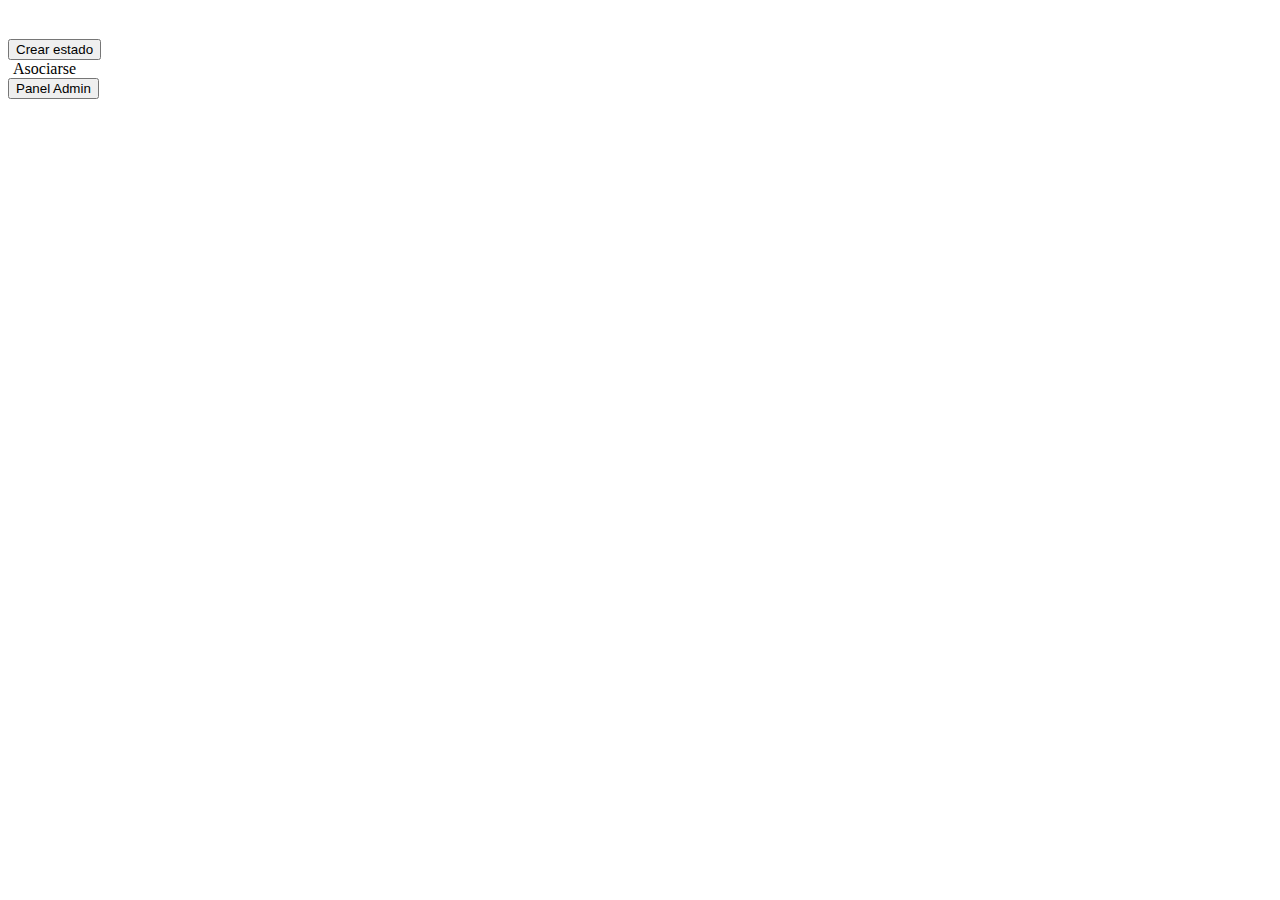
<file: target/classes/templates/index.html>
<!DOCTYPE html>

<html lang="es" xmlns:th="http://www.thymeleaf.org" 
      xmlns:sec="http://www.thymeleaf.org/extras/spring-security">

    <head th:replace="/fragments/head :: head"></header>
<body>
    <header>
        <nav th:replace="/fragments/nav-bar :: nav"></nav>
    </header>
    <main class="container">
        <div class="row m-5">
            <div class="col">
                <h1 class="display-1 text-center m-3"></h1>
            </div>
        </div>
        <br>


        <div sec:authorize="hasRole('ROLE_USER')"class="row m-2">
            <div class="col d-flex justify-content-center">
                <button class="box-button"><a th:href="@{/estado/form}">Crear estado</a></button>
            </div>
            <div sec:authorize="isAuthenticated()">
                <a 
                    th:href="@{/usuario/asociarse(id=__${session.usuariosession.id}__)}" class="nav__items--cta"><i
                        class="fas fa-user-check" style="margin-right: 5px;"></i>Asociarse</a>
            </div>
        </div>
        <div sec:authorize="hasRole('ROLE_ADMIN')"class="row m-5">
            <div class="col d-flex justify-content-center">
                <button class="btn-black px-5 py-2"><a th:href="@{/panel-admin}">Panel Admin</a></button>
            </div>
        </div>


    </main>


    <script src="https://cdn.jsdelivr.net/npm/@popperjs/core@2.9.2/dist/umd/popper.min.js"
            integrity="sha384-IQsoLXl5PILFhosVNubq5LC7Qb9DXgDA9i+tQ8Zj3iwWAwPtgFTxbJ8NT4GN1R8p"
    crossorigin="anonymous"></script>
    <script src="https://cdn.jsdelivr.net/npm/bootstrap@5.0.2/dist/js/bootstrap.min.js"
            integrity="sha384-cVKIPhGWiC2Al4u+LWgxfKTRIcfu0JTxR+EQDz/bgldoEyl4H0zUF0QKbrJ0EcQF"
    crossorigin="anonymous"></script>
</body>

</html>
</file>
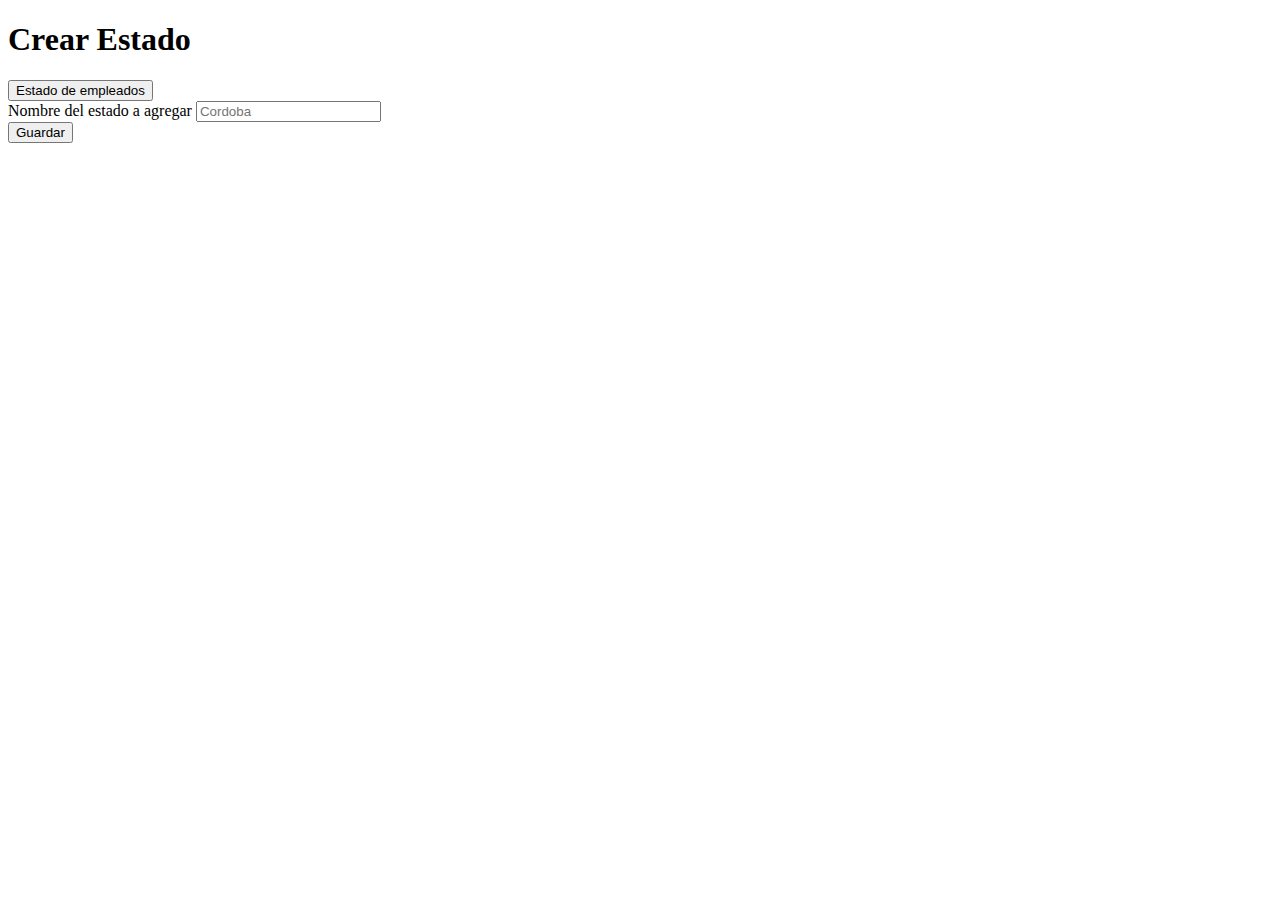
<file: target/classes/templates/estado-form.html>
<!DOCTYPE html>
<!--
To change this license header, choose License Headers in Project Properties.
To change this template file, choose Tools | Templates
and open the template in the editor.
-->
<html lang="es" xmlns:th="http://www.thymeleaf.org">

    <head th:replace="/fragments/head :: head"></head>
    <body>
        <header>
            <nav th:replace="/fragments/nav-bar :: nav"></nav>
        </header>
        <div class="container">
            <div class="card">
                <div class="card-header d-flex mt-5">
                    <h1>Crear Estado</h1>
                    <button class="btn-dark px-5 py-2 ms-auto"><a th:href="@{/estado/list}">Estado de empleados</a></button>
                </div>
                <div class="card-body">
                    <form th:action="@{/estado/save}" method="POST" th:object="${estado}" class="col-6 mx-auto">
                        <input hidden th:field="*{id}">
                        <div class="mb-3">
                            <label for="nombre" class="form-label">Nombre del estado a agregar</label>
                            <input type="text" class="form-control" th:field="*{estado}" placeholder="Cordoba">
                        </div>
                        <button class="btn-dark px-5 py-2 ms-auto">Guardar</a></button>
                    </form>
                </div>
            </div>
        </div>
    </body>
</html>
</file>
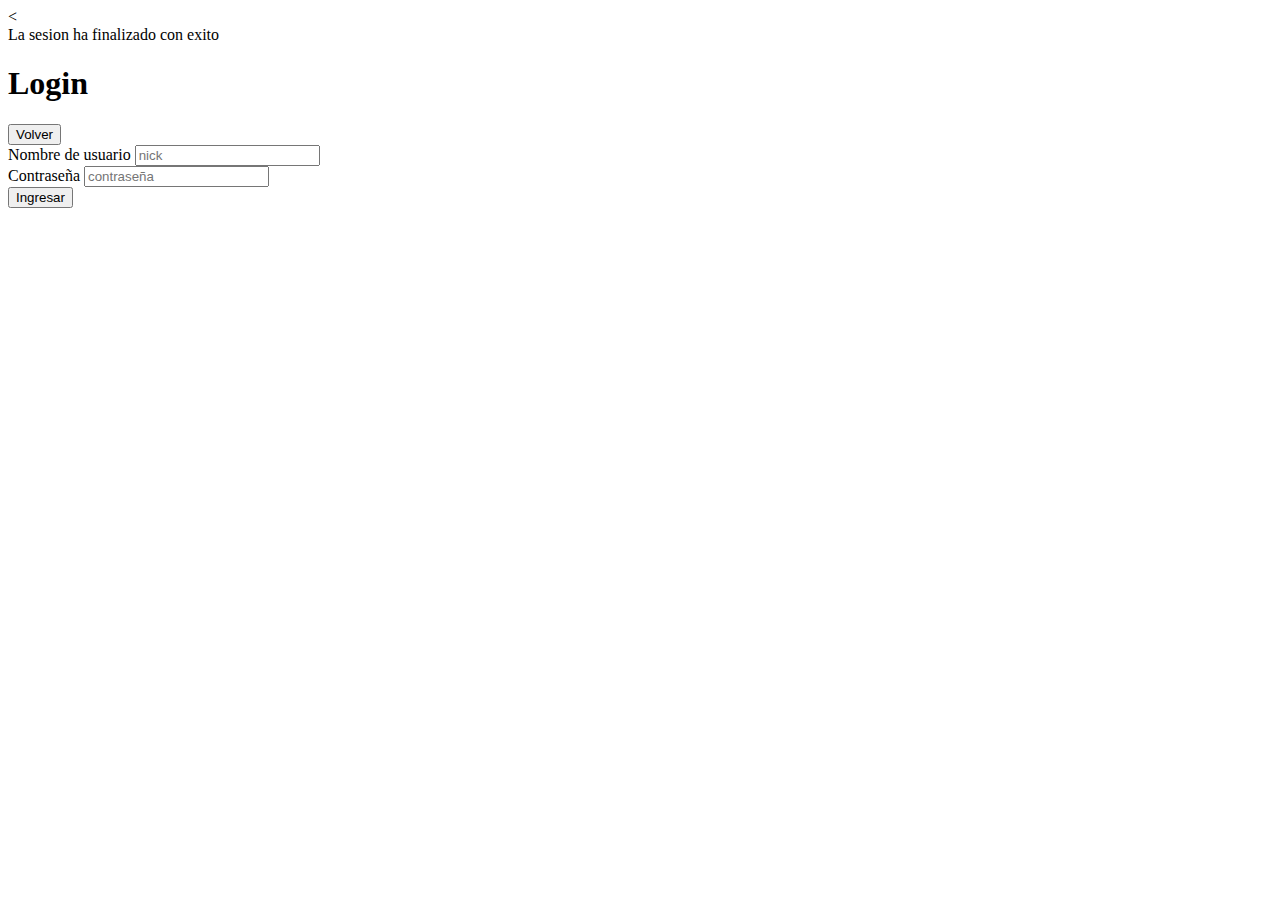
<file: target/classes/templates/login.html>
<!DOCTYPE html>
<!--
To change this license header, choose License Headers in Project Properties.
To change this template file, choose Tools | Templates
and open the template in the editor.
-->
<<html lang="es" xmlns:th="http://www.thymeleaf.org">

    <head th:replace="/fragments/head :: head"></head>
    <body>
        <header>
            <nav th:replace="/fragments/nav-bar :: nav"></nav>
        </header>
        <div class="container">
            <div th:if="${error}" class="alert alert-danger alert-dismissible fade show mt-3" role="alert">
                <span th:text="${error}"> </span>
            </div>
            <div th:if="${param.logout}" class="alert alert-success alert-dismissible fade show mt-3" role="alert">
                <span>La sesion ha finalizado con exito</span>
            </div>
            <div class="card">
                <div class="card-header d-flex mt-5">
                    <h1>Login</h1>
                    <button class="btn-dark px-5 py-2 ms-auto"><a th:href="@{/}">Volver</a></button>
                </div>
                <div class="card-body">
                    <form th:action="@{/logincheck}" method="POST" class="col-6 mx-auto">
                        <div class="mb-3">
                            <label for="username" class="form-label">Nombre de usuario</label>
                            <input type="text" class="form-control" th:value=${username} name="username" placeholder="nick">
                        </div>
                        <div class="mb-3">
                            <label for="password" class="form-label">Contraseña</label>
                            <input type="password" class="form-control" name="password" placeholder="contraseña">
                        </div>
                        <button class="btn-dark px-5 py-2 ms-auto">Ingresar</a></button>
                    </form>
                </div>
            </div>
        </div>
    </body>
</html>
</file>
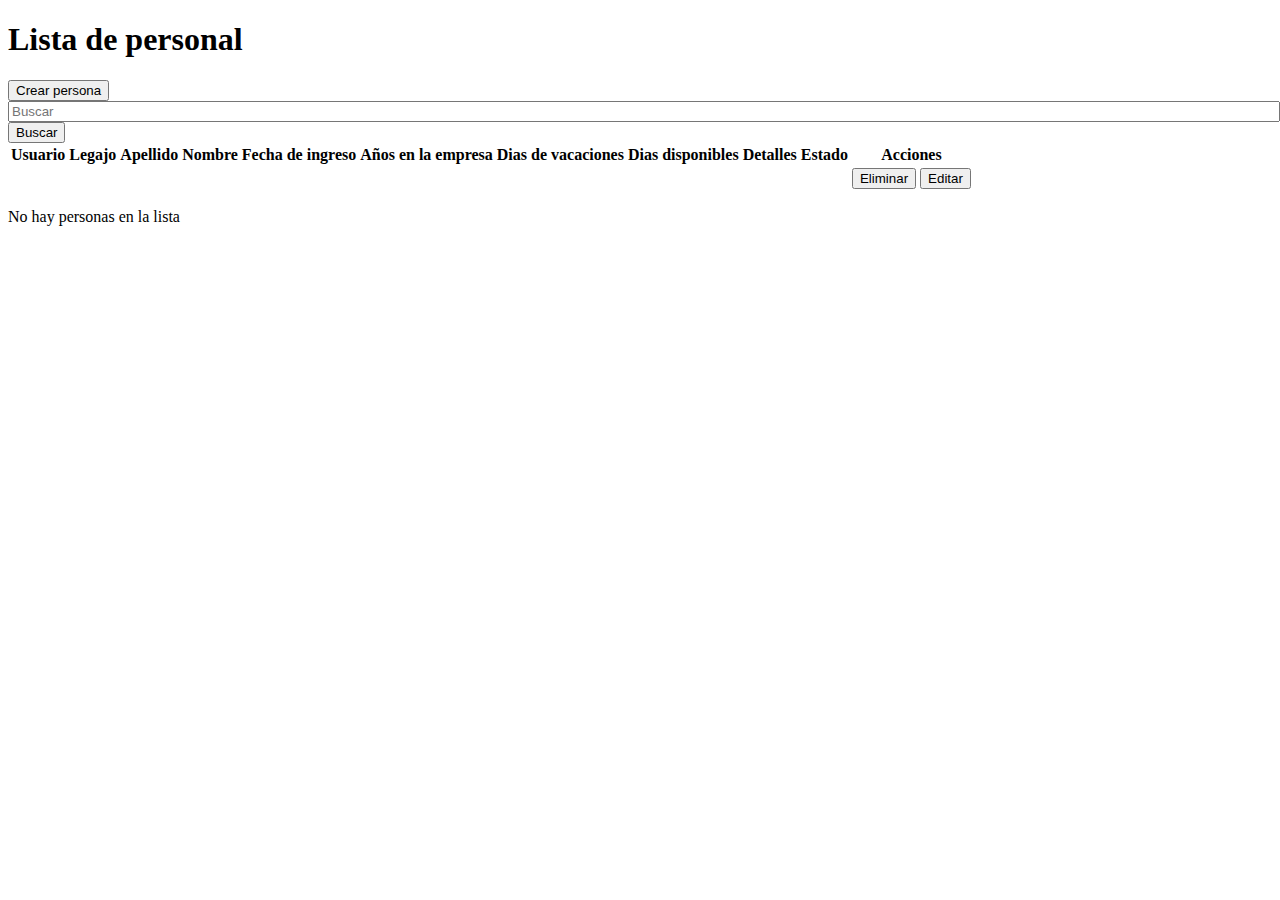
<file: target/classes/templates/persona-list.html>
<!DOCTYPE html>
<!--
To change this license header, choose License Headers in Project Properties.
To change this template file, choose Tools | Templates
and open the template in the editor.
-->
<html lang="es" xmlns:th="http://www.thymeleaf.org">

    <head th:replace="/fragments/head :: head"></head>
    <body>
        <header>
            <nav th:replace="/fragments/nav-bar :: nav"></nav>
        </header>
        <div class="container">
            <div th:if="${error}" class="alert alert-danger alert-dismissible fade show mt-3" role="alert">
                <span th:text="${error}"> </span>
            </div>
            <div th:if="${succes}" class="alert alert-success alert-dismissible fade show mt-3" role="alert">
                <span th:text="${success}"> </span>
            </div>

            <div class="card">

                <div class="card-header d-flex mt-5">
                    <h1>Lista de personal</h1>
                    <button class="btn-dark px-5 py-2 ms-auto"><a th:href="@{/persona/form}">Crear persona</a></button>
                </div>
                <div class="card-body">
                    <form class="row g-3" th:action="@{/persona/list}" method="GET">
                        <div class="col">
                            <input type="text" style="width: 100%;" name="q" placeholder="Buscar">
                        </div>
                        <div class="col-6">
                            <button type="submit" class="btn btn-dark mb-3">Buscar</button>
                        </div>
                    </form>

                    <table class="table table-dark table-striped">
                        <thead>
                            <tr>
                                <th>Usuario</th>
                                <th>Legajo</th>
                                <th>Apellido</th>
                                <th>Nombre</th>
                                <th>Fecha de ingreso</th>
                                <th>Años en la empresa</th>
                                <th>Dias de vacaciones</th>
                                <th>Dias disponibles</th>
                                <th>Detalles</th>
                                <th>Estado</th>
                                
                                <th sec:authorize="hasRole('ROLE_ADMIN')">Acciones</th>
                            </tr>
                        </thead>
                        <tbody>
                            <tr th:each=" p,iterator : ${personas}">
                                <td th:text="${p.usuario} == null ? 'no tiene' : ${p.usuario.username}"></td>
                                <td th:text="${p.legajo}"></td>
                                <td th:text="${p.apellido}"></td>
                                <td th:text="${p.nombre}"></td>
                                <td th:text="${p.fechaDeIngreso}"></td>
                                <td th:text="${p.anios}"></td>
                                <td th:text="${p.dias}"></td>
                                <td th:text="${p.diasDisponibles}"></td>
                                <td th:text="${p.detalles}"></td>
                                <td th:text="${p.estado} == null ? 'no tiene' : ${p.estado.estado}"></td>
                                <td sec:authorize="hasRole('ROLE_ADMIN')">
                                    <button sec:authorize="hasRole('ROLE_ADMIN')" class="btn-dark"><a th:href="@{/persona/delete}+'?id='+${p.id}" class="px-5 py-2" >Eliminar</a></button>
                                    <button sec:authorize="hasRole('ROLE_ADMIN')" class="btn-dark"><a th:href="@{/persona/form}+'?id='+${p.id}" class="px-5 py-2" >Editar</a></button>
                                </td>
                            </tr>
                        </tbody>
                    </table>
                </div>
            </div>
        </div>


        <p th:if="${personas.isEmpty}"> No hay personas en la lista</p>
    </body>

</html>
</file>
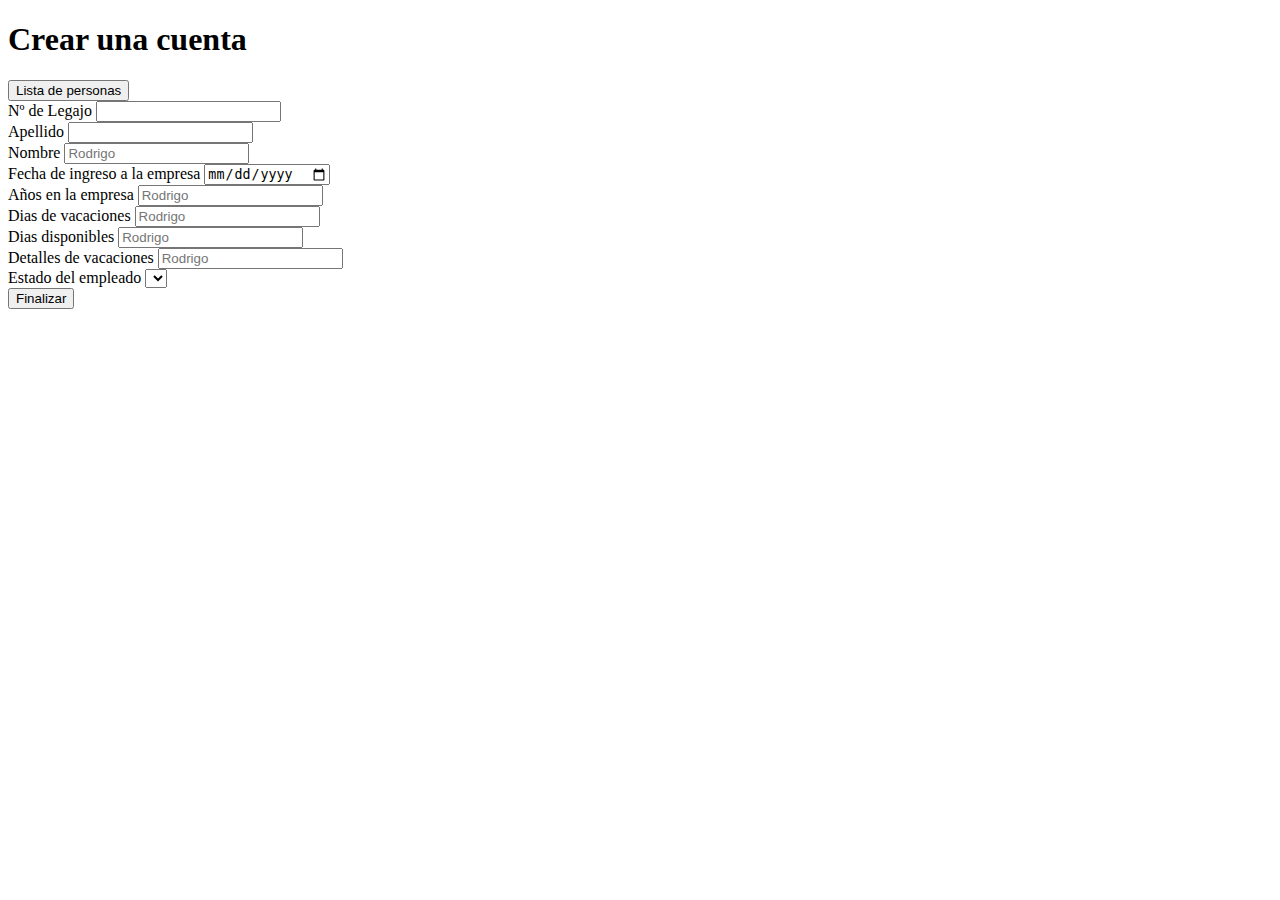
<file: target/classes/templates/persona-registro.html>
<!DOCTYPE html>
<!--
To change this license header, choose License Headers in Project Properties.
To change this template file, choose Tools | Templates
and open the template in the editor.
-->
    <html lang="es" xmlns:th="http://www.thymeleaf.org">

    <head th:replace="/fragments/head :: head"></head>
    <body>
        <header>
            <nav th:replace="/fragments/nav-bar :: nav"></nav>
        </header>
        <div class="container">
            <div th:if="${error}" class="alert alert-warning" mt-3 role="alert">
                <span th:text="${error}"> </span>
            </div>
            <div th:if="${success}" class="alert alert-success" role="alert">
                <span th:text="${success}"> </span>
            </div>
            <div class="card">
                <div class="card-header d-flex mt-5">
                    <h1 id="crearpersona">Crear una cuenta</h1>
                    <button sec:authorize="hasRole('ROLE_ADMIN')" class="btn-dark px-5 py-2 ms-auto"><a th:href="@{/persona/list}">Lista de personas</a></button>
                </div>
                <div class="card-body">
                    <form th:action="@{/usuario/personaregistrada}" method="POST" th:object="${perfil}" class="col-6 mx-auto">
                        <input hidden th:field="*{id}">
                        
                        <div class="mb-3">
                            <label for="legajo" class="form-label">Nº de Legajo</label>
                            <input type="text" id="legajo" name="legajo" class="form-control" th:field="*{legajo}" placeholder="">
                        </div>
                        <div class="mb-3">
                            <label for="apellido" class="form-label">Apellido</label>
                            <input type="text" id="apellido" name="apellido" class="form-control" th:field="*{apellido}" placeholder="">
                        </div>
                        <div class="mb-3">
                            <label for="nombre" class="form-label">Nombre</label>
                            <input type="text" id="nombre" name="nombre" class="form-control" th:field="*{nombre}" placeholder="Rodrigo">
                        </div>
                        <div class="mb-3">
                            <label for="edad" class="form-label">Fecha de ingreso a la empresa</label>
                            <input type="date" id="fechaDeIngreso" name="fechaDeIngreso" class="form-control" th:field="*{fechaDeIngreso}" placeholder="28">
                        </div>
                        <div class="mb-3">
                            <label for="nombre" class="form-label">Años en la empresa</label>
                            <input type="number" cid="anios" name="anios" lass="form-control" th:field="*{anios}" placeholder="Rodrigo">
                        </div>
                        <div class="mb-3">
                            <label for="nombre" class="form-label">Dias de vacaciones</label>
                            <input type="number" id="dias" name="dias" class="form-control" th:field="*{dias}" placeholder="Rodrigo">
                        </div>
                        <div class="mb-3">
                            <label for="nombre" class="form-label">Dias disponibles</label>
                            <input type="number" id="diasDisponibles" name="diasDisponibles" class="form-control" th:field="*{diasDisponibles}" placeholder="Rodrigo">
                        </div>
                        <div class="mb-3">
                            <label for="nombre" class="form-label">Detalles de vacaciones</label>
                            <input type="text" id="detalles" name="detalles" class="form-control" th:field="*{detalles}" placeholder="Rodrigo">
                        </div>
                        <div class="mb-3">
                            <label for="ciudad" class="form-label">Estado del empleado</label>
                            <select class="form-select" th:field="*{estado.id}" >
                                <option th:each="c : ${#lists.sort(estados)}" th:text="${c.estado}" th:value="${c.id}"></option>
                            </select>
                        </div>
                        
                        
                        <button class="btn-dark px-5 py-2 ms-auto">Finalizar</button>
                    </form>
                </div>
            </div>
        </div>
    </body>
</html>
</file>
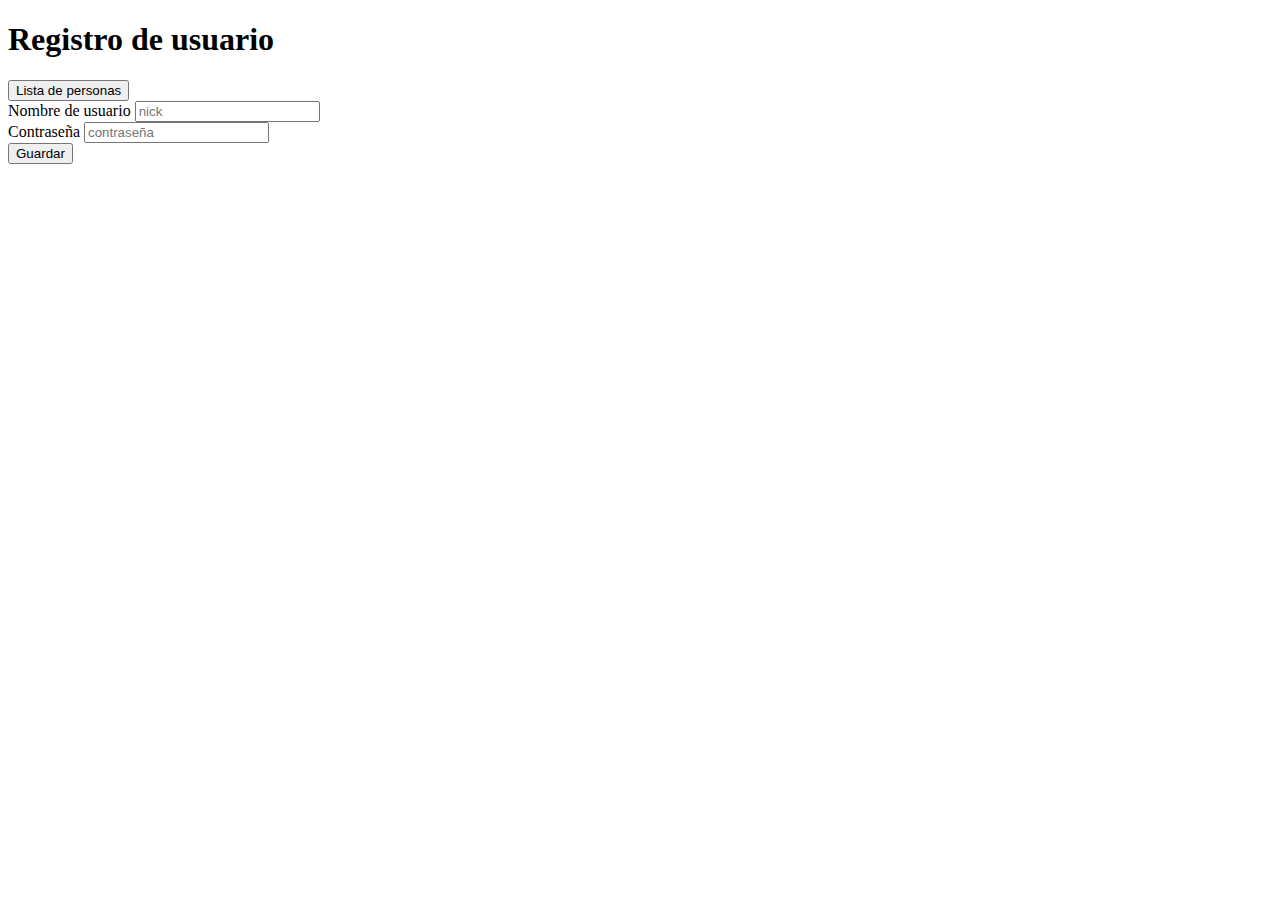
<file: target/classes/templates/usuario-registro.html>
<!DOCTYPE html>
<!--
To change this license header, choose License Headers in Project Properties.
To change this template file, choose Tools | Templates
and open the template in the editor.
-->
<html lang="es" xmlns:th="http://www.thymeleaf.org">

    <head th:replace="/fragments/head :: head"></head>
    <body>
        <header>
            <nav th:replace="/fragments/nav-bar :: nav"></nav>
        </header>
        <div class="container">
            <div th:if="${error}" class="alert alert-success alert-dismissible fade show mt-3" role="alert">
                <span th:text="${error}"> </span>
            </div>
            <div class="card">
                <div class="card-header d-flex mt-5">
                    <h1>Registro de usuario</h1>
                    <button class="btn-dark px-5 py-2 ms-auto"><a th:href="@{/}">Lista de personas</a></button>
                </div>
                <div class="card-body">

                    <form th:action="@{/usuario/registrado}" method="POST" th:object="${usuario}" class="col-6 mx-auto">
                        <div class="mb-3">
                            <label for="nombre" class="form-label">Nombre de usuario</label>
                            <input type="text" class="form-control" th:value=${username} name="username" placeholder="nick">
                        </div>
                        <div class="mb-3">
                            <label for="nombre" class="form-label">Contraseña</label>
                            <input type="password" class="form-control" name="password" placeholder="contraseña">
                        </div>
                        <div class="mb-3">
                            <button class="button">Guardar</a></button>
                        </div>
                    </form>

                </div>
            </div>
        </div>
    </body>
</html>
</file>
